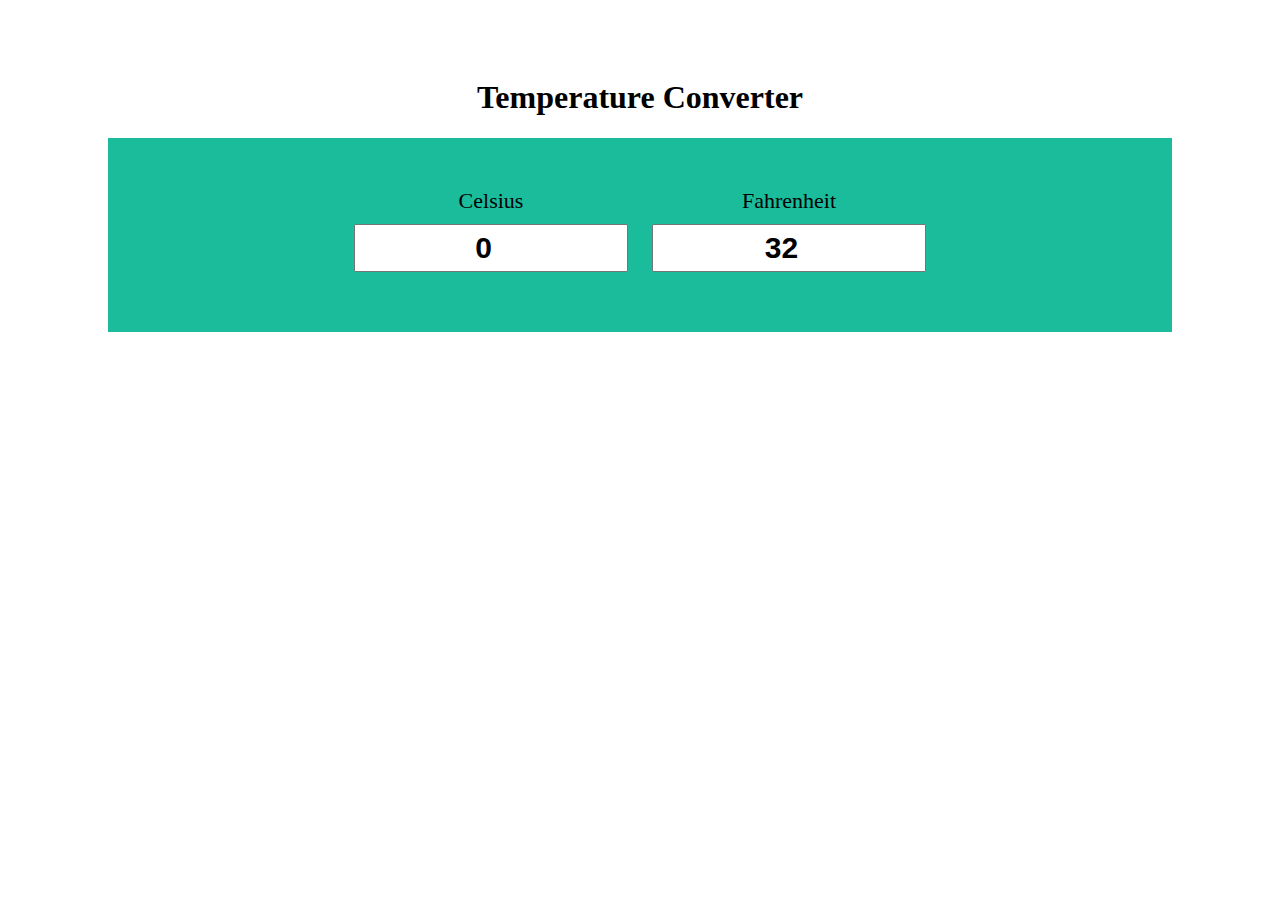
<file: temp.html>
<!DOCTYPE html>
<html lang="en">
  <head>
    <meta charset="UTF-8" />
    <meta http-equiv="X-UA-Compatible" content="IE=edge" />
    <meta name="viewport" content="width=device-width, initial-scale=1.0" />
    <title>Temperature Converter</title>
    <style>
      body {
        padding: 50px 100px;
      }
      h1 {
        text-align: center;
      }
      #container {
        text-align: center;
        background-color: #1abc9c;
        padding: 50px;
      }
      .input-div {
        display: inline-block;
      }
      .inp {
        padding: 5px 10px;
        margin: 10px;
        font-size: 30px;
        font-weight: bold;
        width: 250px;
        text-align: center;
      }
      label {
        font-size: 22px;
      }
    </style>
  </head>
  <body>
    <h1>Temperature Converter</h1>
    <div id="container">
      <div class="input-div">
        <label>Celsius</label><br />
        <input type="number" value="0" id="cel" class="inp" />
      </div>
      <div class="input-div">
        <label>Fahrenheit</label><br />
        <input type="number" value="32" id="fah" class="inp" />
      </div>
    </div>

    <script>
      var cel = document.getElementById("cel");
      var fah = document.getElementById("fah");

      cel.addEventListener("input", function () {
        let c = this.value;
        let f = (c * 9) / 5 + 32;

        if (!Number.isInteger(f)) {
          f = f.toFixed(4);
        }
        fah.value = f;
      });

      fah.addEventListener("input", function () {
        let f = this.value;
        let c = ((f - 32) * 5) / 9;

        if (!Number.isInteger(c)) {
          c = c.toFixed(4);
        }
        cel.value = c;
      });
    </script>
  </body>
</html>
</file>
